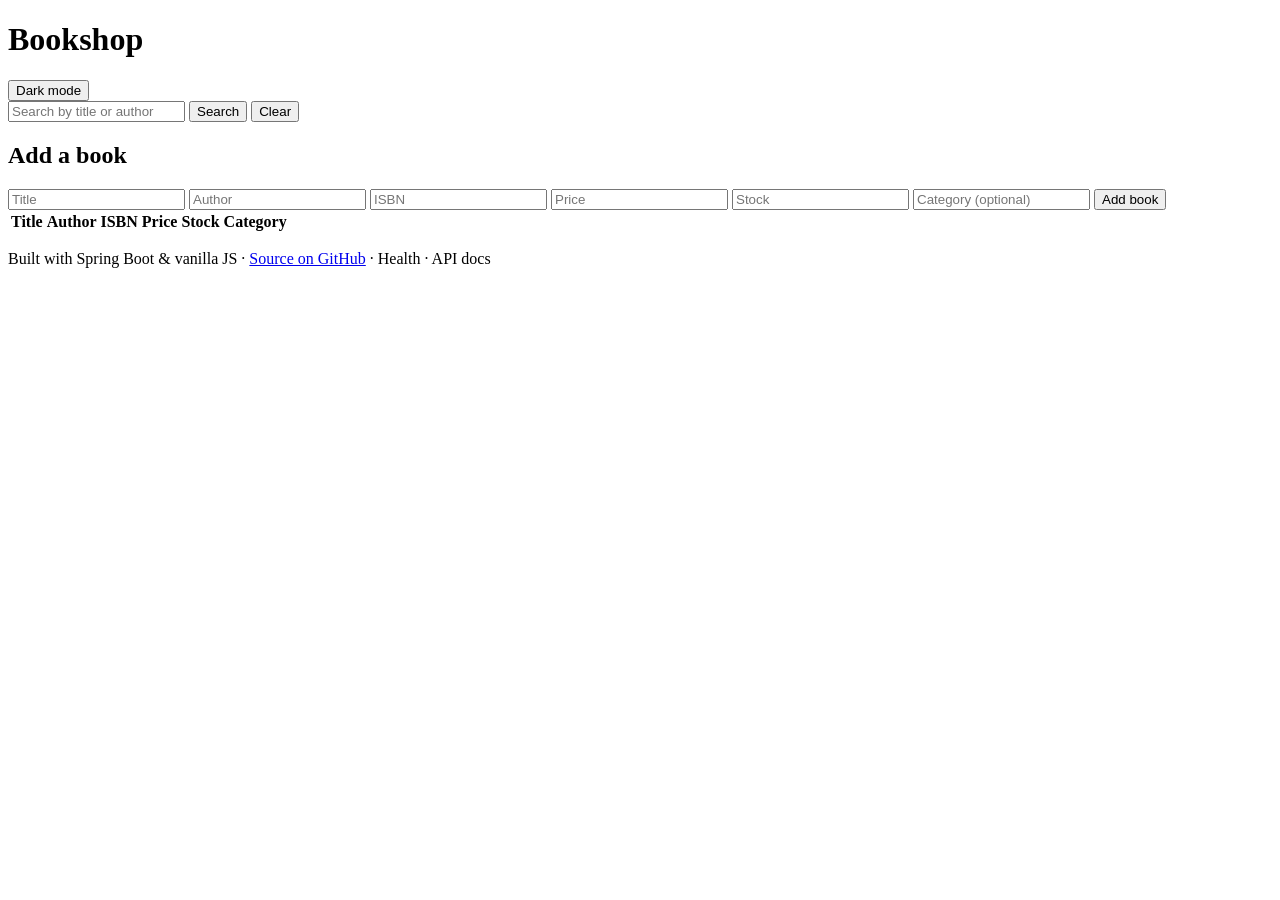
<file: src/main/resources/templates/index.html>
<!DOCTYPE html>
<html lang="en" xmlns:th="http://www.thymeleaf.org">
<head>
    <meta charset="UTF-8">
    <title>Bookshop</title>
    <link rel="stylesheet" th:href="@{/style.css}">
</head>
<body>
    <div class="page">
        <header class="top-bar">
            <h1>Bookshop</h1>
            <nav>
                <button type="button" id="theme-toggle" class="theme-toggle">Dark mode</button>
            </nav>
        </header>

        <form id="search-form" class="search-bar">
            <input type="text" id="search-input" placeholder="Search by title or author" autocomplete="off">
            <button type="submit">Search</button>
            <button type="button" id="clear-search">Clear</button>
        </form>

        <section class="add-book">
            <h2>Add a book</h2>
            <form id="add-book-form" class="book-form">
                <input type="text" name="title" placeholder="Title" required maxlength="255">
                <input type="text" name="author" placeholder="Author" required maxlength="255">
                <input type="text" name="isbn" placeholder="ISBN" required maxlength="32">
                <input type="number" name="price" placeholder="Price" step="0.01" min="0" required>
                <input type="number" name="stock" placeholder="Stock" step="1" min="0" required>
                <input type="text" name="category" placeholder="Category (optional)" maxlength="100">
                <button type="submit">Add book</button>
            </form>
        </section>

        <section class="catalog">
            <table class="book-table">
                <thead>
                    <tr>
                        <th>Title</th>
                        <th>Author</th>
                        <th>ISBN</th>
                        <th>Price</th>
                        <th>Stock</th>
                        <th>Category</th>
                        <th></th>
                    </tr>
                </thead>
                <tbody id="books-body"></tbody>
            </table>
            <p id="empty-state" class="empty-state" hidden>No books yet — add one above.</p>
        </section>
    </div>

    <footer class="site-footer">
        <p>
            Built with Spring Boot &amp; vanilla JS &middot;
            <a href="https://github.com/kantinstephane10/simple-app" target="_blank" rel="noopener">Source on GitHub</a>
            &middot;
            <a th:href="@{/actuator/health}">Health</a>
            &middot;
            <a th:href="@{/swagger-ui.html}">API docs</a>
        </p>
    </footer>

    <div class="toast" id="toast" role="status" aria-live="polite"></div>

    <script th:src="@{/theme.js}"></script>
    <script th:src="@{/app.js}"></script>
</body>
</html>
</file>
